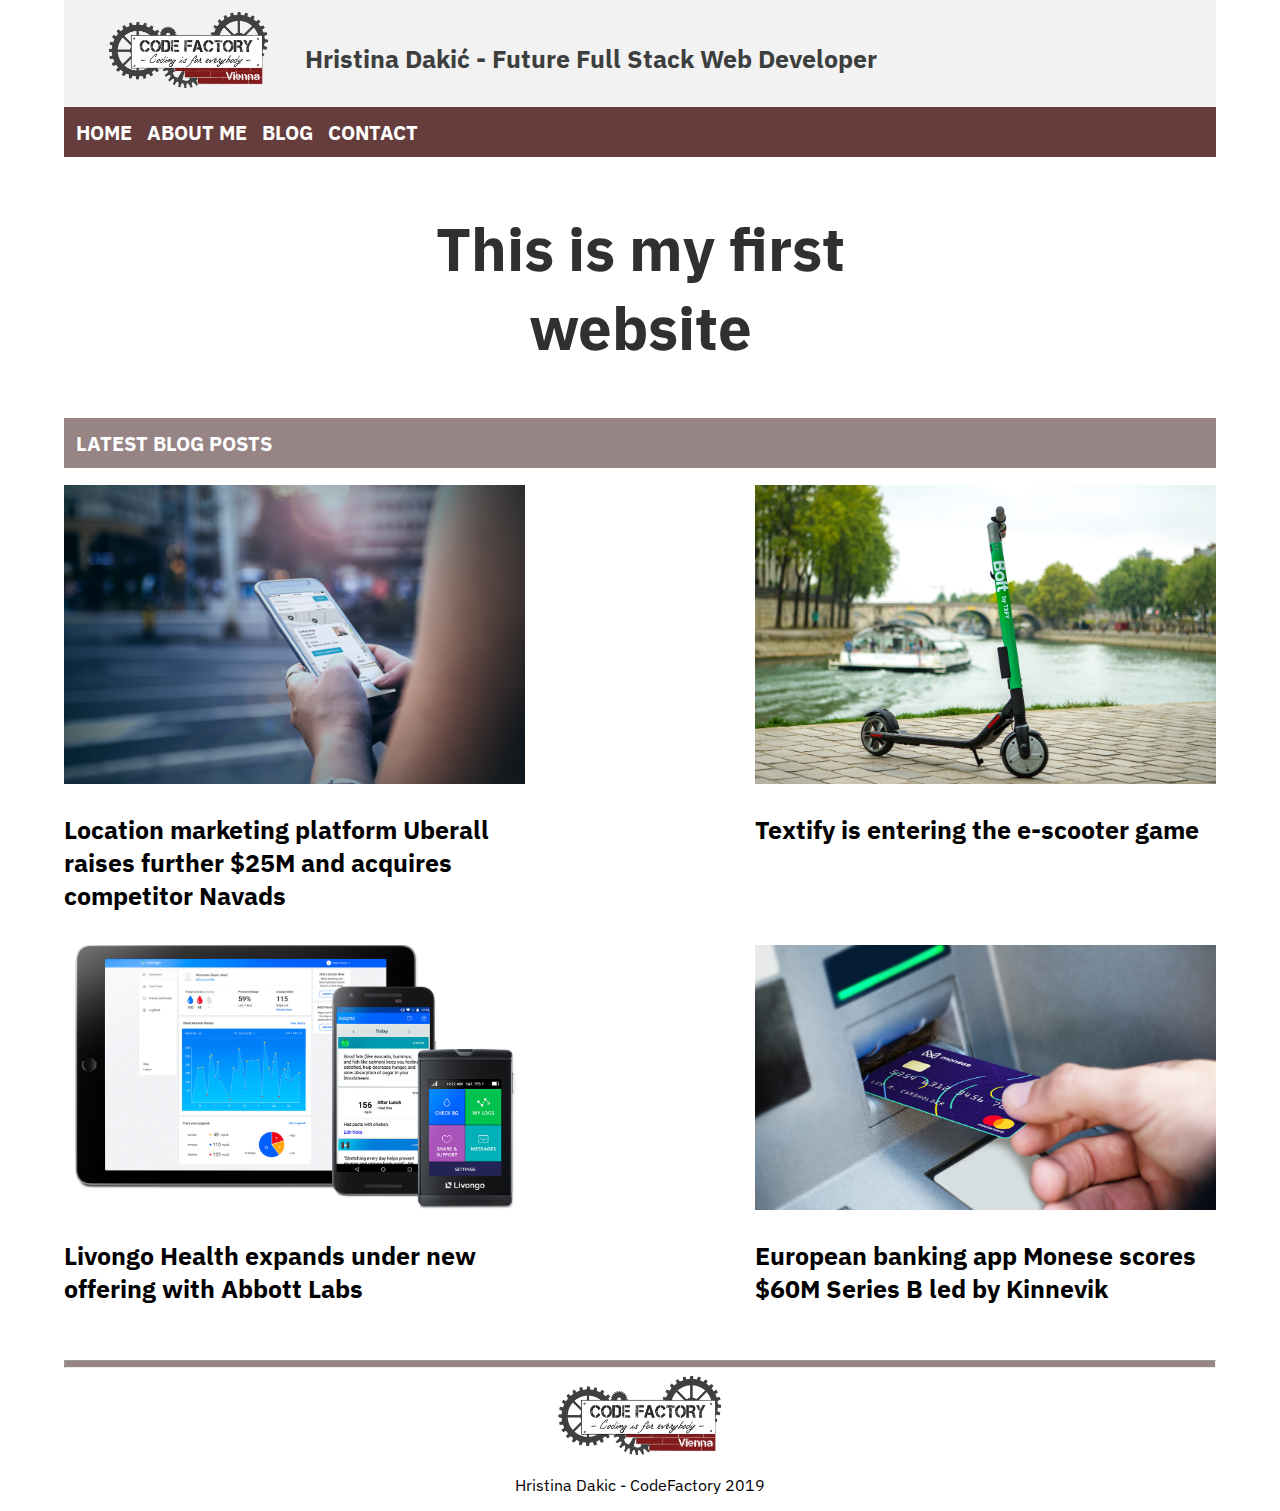
<file: index.html>
<!DOCTYPE html>
<html lang="en">

<head>
	<title>My first website</title>
	<meta charset="utf-8">
	<link rel="stylesheet" type="text/css" href="styles.css">
	<link href="https://fonts.googleapis.com/css?family=IBM+Plex+Sans|Pacifico&display=swap" rel="stylesheet">
</head>

<body>
	<header> <!--make a header with the logo and the text-->
		<img src="img/codefactory-vienna-logo.png" alt="My Logo" width="20%">
		<span>Hristina Dakić - Future Full Stack Web Developer</span>
	</header>

    <nav>
      	<ul> <!--make a navigation bar by using an unordered list with four lnks-->
      		<li><a href="index.html">Home</a></li>
      		<li><a href="aboutMe.html">About me</a></li>
        	<li><a href="blog.html">Blog</a></li>
        	<li><a href="contact.html">Contact</a></li>
        </ul>
      </nav>
	
	<h1>This is my first<br>website</h1>

	<h2>Latest blog posts</h2>

	<main id="mainsection"> <!--make the main section with four divs as sub-sections, divided by class in left and right. Put in each an img and a headline-->
		<div class="section left">
			<img class="img" src="img/Phone.png" alt="img phone">
			<h3>Location marketing platform Uberall raises further $25M and acquires competitor Navads</h3>
		</div>
		
		<div class="section right">
			<img class="img" src="img/Taxify-Scooters.jpg" alt="img scooterss">
			<h3>Textify is entering the e-scooter game</h3>
		</div>
		
		<div class="section left">
			<img class="img" src="img/Devices.jpg" alt="img devices">
			<h3>Livongo Health expands under new offering with Abbott Labs</h3>
		</div>
		
		<div class="section right">
			<img class="img" src="img/Debit_card_ATM.jpg" alt="img debit card">
			<h3>European banking app Monese scores $60M Series B led by Kinnevik</h3>
		</div>
	
	</main>
	
	<hr>
	
	<footer>
		<img id="logofooter" src="img/codefactory-vienna-logo.png" alt="My Logo" width="20%">
		<p>Hristina Dakic - CodeFactory 2019</p>
	</footer>
</body>

</html>
</file>
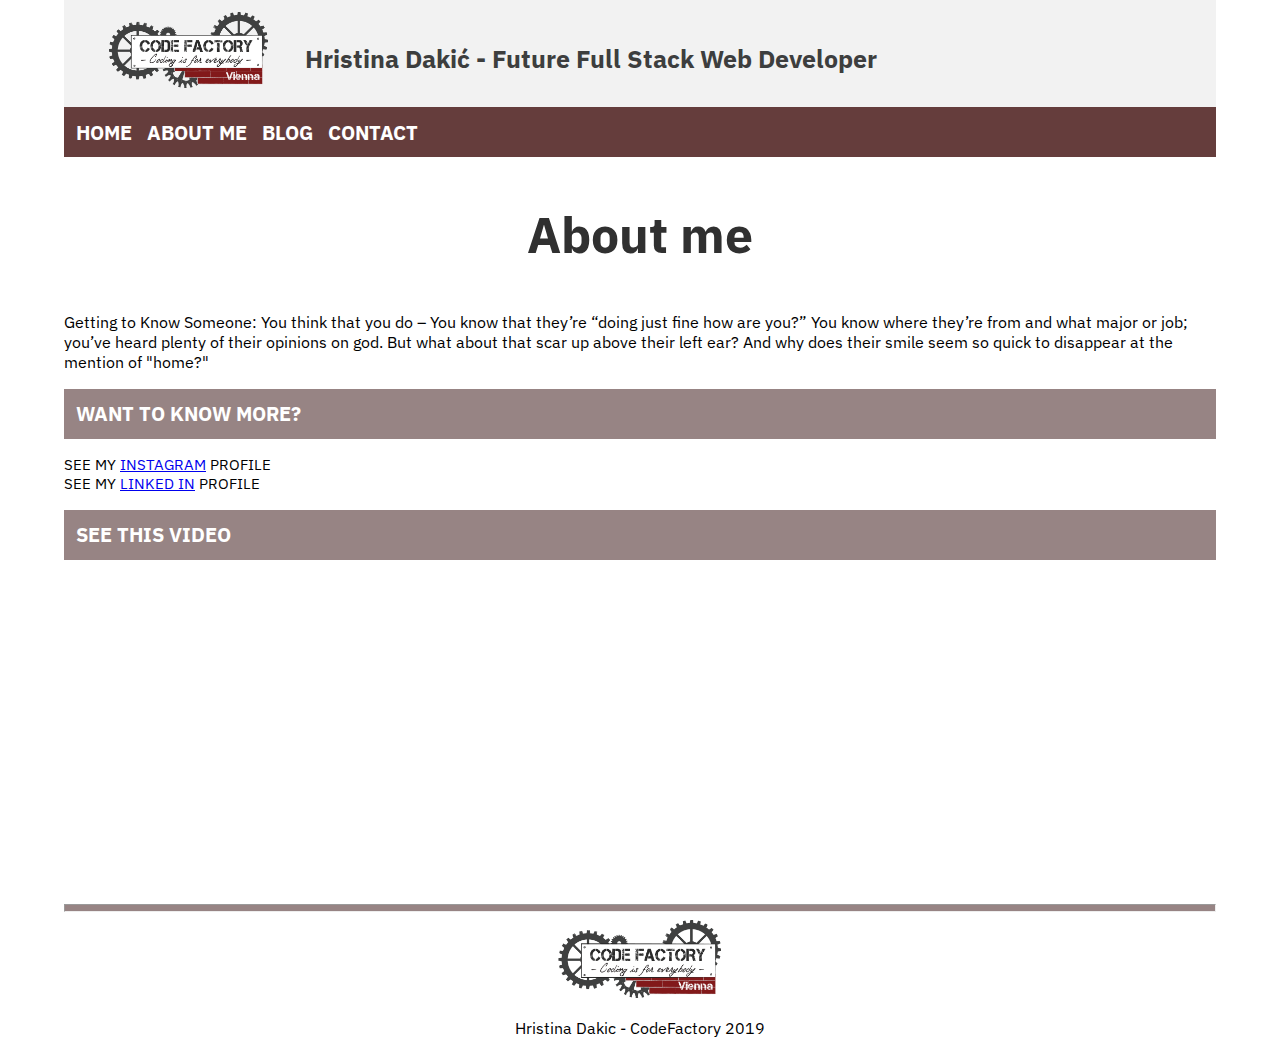
<file: aboutMe.html>
<!DOCTYPE html>
<html lang="en">
<head>
	<title>About me</title>
	<meta charset="utf-8">
	<link rel="stylesheet" type="text/css" href="styles.css">
	<link href="https://fonts.googleapis.com/css?family=IBM+Plex+Sans|Pacifico&display=swap" rel="stylesheet">
	
	<style type="text/css">

		h1 {
			font-size: 50px;
			font-weight: bold;
			}

		div {
			font-size: 15px;
			text-transform: uppercase;
		}

		.decription {
			text-indent: 30px;
			text-align: justify;
		}

	</style>
</head>
<body>
	
	<header> <!--make a header with the logo and the text-->
		<img src="img/codefactory-vienna-logo.png" alt="My Logo" width="20%">
		<span>Hristina Dakić - Future Full Stack Web Developer</span>
	</header>

	<nav>
      	<ul> <!--make a navigation bar by using an unordered list with four lnks-->
      		<li><a href="index.html">Home</a></li>
      		<li><a href="aboutMe.html">About me</a></li>
        	<li><a href="blog.html">Blog</a></li>
        	<li><a href="contact.html">Contact</a></li>
        </ul>
      </nav>
	
	<h1>About me</h1>
	<p1 class="description">
		Getting to Know Someone: You think that you do – You know that they’re “doing just fine how are you?” You know where they’re from and what major or job; you’ve heard plenty of their opinions on god. But what about that scar up above their left ear? And why does their smile seem so quick to disappear at the mention of "home?"
	</p1>

	<h2>Want to know more?</h2>
		<div>See my <a href="https://www.instagram.com/hristinadkc" target="_blank">Instagram<a/> profile</div>
		<div>See my <a href="https://www.linkedin.com/in/hristina-dakic/" target="_blank">Linked In<a/> profile</div>
	
	<h2>See this video</h2>
		<iframe width="560" height="315" src="https://www.youtube.com/embed/EBp-qYZA8JQ" frameborder="0" allow="accelerometer; autoplay; encrypted-media; gyroscope; picture-in-picture" allowfullscreen></iframe>
	
	<hr>
	
	<footer>
		<img id="logofooter" src="img/codefactory-vienna-logo.png" alt="My Logo" width="20%">
		<p>Hristina Dakic - CodeFactory 2019</p>
	</footer>
</body>
</html>
</file>
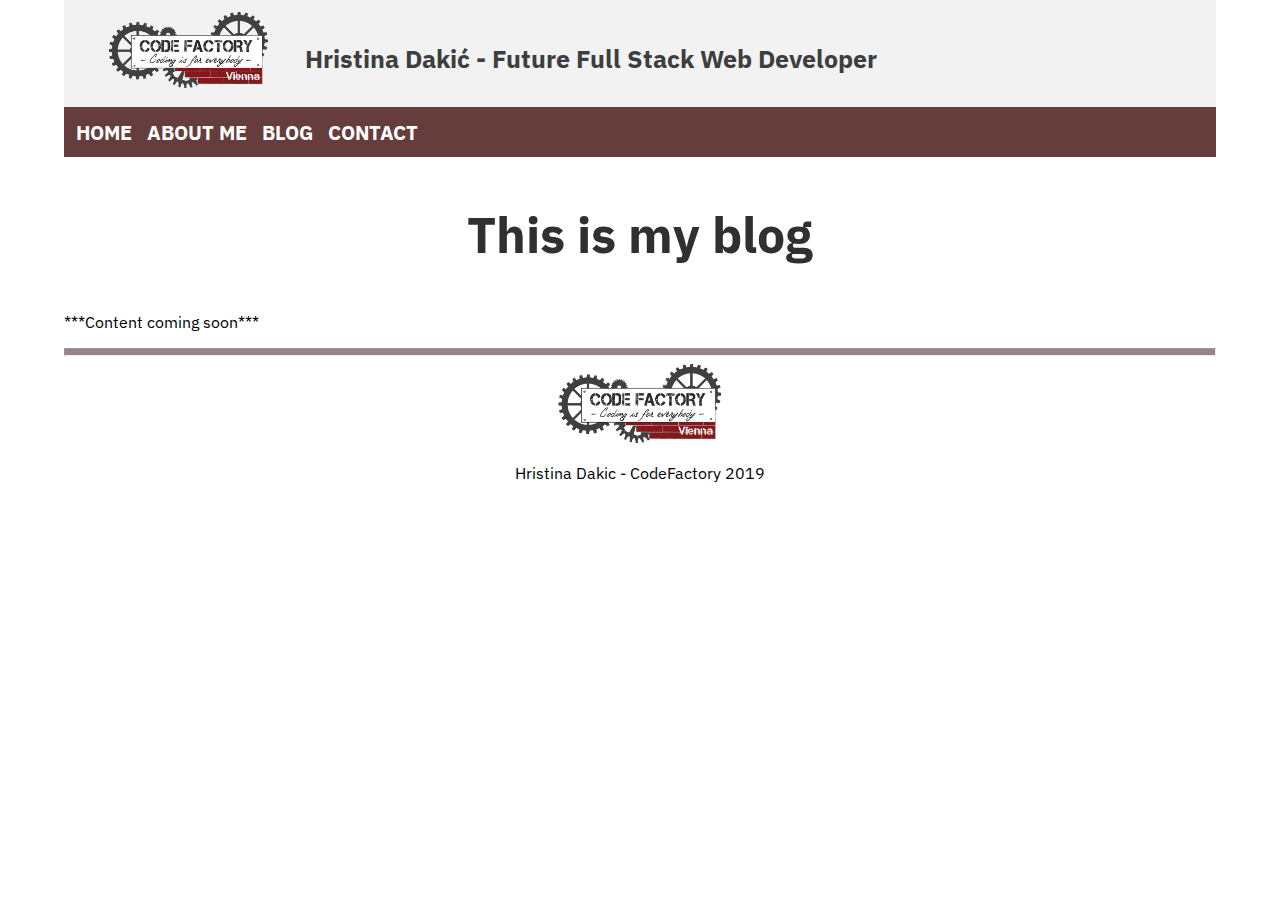
<file: blog.html>
<!DOCTYPE html>
<html lang="en">
<head>
	<title>Blog</title>
	<meta charset="utf-8">
	<link rel="stylesheet" type="text/css" href="styles.css">
	<link href="https://fonts.googleapis.com/css?family=IBM+Plex+Sans|Pacifico&display=swap" rel="stylesheet">
	<style type="text/css">
		body {
			font-family: 'IBM Plex Sans', sans-serif;
			margin: 0; /*remove the default margin*/
			padding: 0 5% 0 5%; /*padding top, right, botom, left*/
		}

		h1 {
			font-size: 50px;
			font-weight: bold;
		}

	</style>

</head>

<body>
	<header> <!--make a header with the logo and the text-->
		<img src="img/codefactory-vienna-logo.png" alt="My Logo" width="20%">
		<span>Hristina Dakić - Future Full Stack Web Developer</span>
	</header>

	<nav>
      	<ul> <!--make a navigation bar by using an unordered list with four lnks-->
      		<li><a href="index.html">Home</a></li>
      		<li><a href="aboutMe.html">About me</a></li>
        	<li><a href="blog.html">Blog</a></li>
        	<li><a href="contact.html">Contact</a></li>
        </ul>
    </nav>

	<h1>This is my blog</h1>

	<p>***Content coming soon***</p>

	<hr>

	<footer>
		<img id="logofooter" src="img/codefactory-vienna-logo.png" alt="My Logo" width="20%">
		<p>Hristina Dakic - CodeFactory 2019</p>
	</footer>
</body>
</html>
</file>
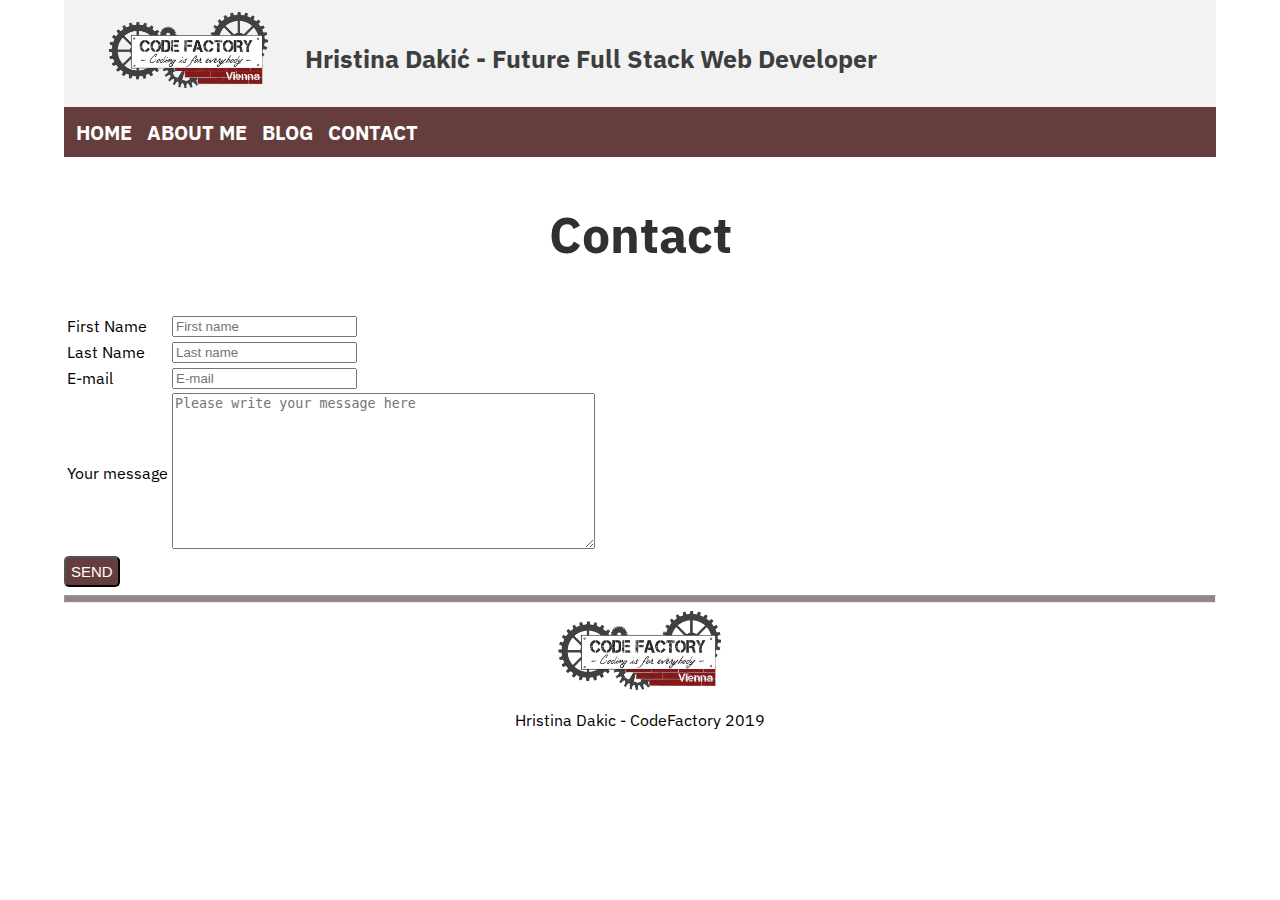
<file: contact.html>
<!DOCTYPE html>
<html lang="en">

<head>
	<title>Contact</title>
	<meta charset="utf-8">
	<link rel="stylesheet" type="text/css" href="styles.css">
	<link href="https://fonts.googleapis.com/css?family=IBM+Plex+Sans|Pacifico&display=swap" rel="stylesheet">
	
	<style type="text/css">
		body {
			font-family: 'IBM Plex Sans', sans-serif;
			margin: 0; /*remove the default margin*/
			padding: 0 5% 0 5%; /*padding top, right, botom, left*/
		}

		h1 {
			font-size: 50px;
			font-weight: bold;
		}
		
		ul {
			padding: 1%;
			background-color: #653D3C;
		}
		
		ul a {
			list-style-type: none;
  			text-decoration: none;
		}

		ul a li {
			display: inline;
			color: white;
			font-weight: bold;
			font-size: 20px;
			text-transform: uppercase;
			padding-right: 1%;
		}

		.button {
			color: white;
			padding: 5px;
			font-size: 15px;
			background-color: #653D3C;
			border-radius: 5px;
		}
	</style>

</head>

<body>
	<header> <!--make a header with the logo and the text-->
		<img src="img/codefactory-vienna-logo.png" alt="My Logo" width="20%">
		<span>Hristina Dakić - Future Full Stack Web Developer</span>
	</header>

	<nav>
      	<ul> <!--make a navigation bar by using an unordered list with four lnks-->
      		<li><a href="index.html">Home</a></li>
      		<li><a href="aboutMe.html">About me</a></li>
        	<li><a href="blog.html">Blog</a></li>
        	<li><a href="contact.html">Contact</a></li>
        </ul>
      </nav>

	<h1>Contact</h1>

	<table>
		<tr>
			<td>First Name</td>
			<td><input type="text" name="firstname" placeholder="First name"></td>
		</tr>
		<tr>
			<td>Last Name</td>
			<td><input type="text" name="lastname" placeholder="Last name"></td>
		</tr>
		<tr>
			<td>E-mail</td>
			<td><input type="text" name="email" placeholder="E-mail" required!></td>
		</tr>
		<tr>
			<td>Your message</td>
			<td><textarea name="message" rows="10" cols="50" placeholder="Please write your message here"></textarea>
		</tr>
	</table>
	
	<button class="button">SEND</button>
	
	<hr>
	
	<footer>
		<img id="logofooter" src="img/codefactory-vienna-logo.png" alt="My Logo" width="20%">
		<p>Hristina Dakic - CodeFactory 2019</p>
	</footer>
</body>
</html>
</file>
<file: styles.css>
body {
	margin: 0; /*remove the default margin*/
	padding: 0 5% 0 5%; /*padding top, right, botom, left*/
	font-family: 'IBM Plex Sans', sans-serif;
}

header {
	padding: 1%;
	background-color: #f2f2f2;
}

span {
	position: relative; /*in order to be able to move it set margins*/
	bottom: 20px;
	font-size: 25px;
	font-weight: bold;
	color: #3D3E3E;
}

nav ul {
	padding: 1%;
	margin-top: 0;
	background-color: #653D3C;
}

nav ul li {
  list-style-type: none;
  display: inline;
}

nav ul li a {
	color: white;
	font-weight: bold;
	font-size: 20px;
	text-transform: uppercase;
	text-decoration: none; /*remove underline from the nav bar*/
	padding-right: 1%; /*separate the words from each other*/
}

h1 {
	color: #303030;
	text-align: center;
	font-size: 60px;
	font-weight: bold;
	padding: 1%;
}

h2 {
	background-color: #978484;
	text-transform: uppercase;
	color: white;
	font-size: 20px;
	padding: 1%;
}


.img {			/*sets the size of all img to be the same*/
	width: 80%;
	height: 65%;
	object-fit: cover; /*covers the rest of the picture so it doesn't streach*/
}

h3 {
	font-weight: bold;
	font-size: 25px;
	width: 80%;
}

#mainsection { 
	display: flex;
	flex-direction: row;
	flex-wrap: wrap;
}

.section {
	width: 50%; /*to make sure that the whole space of the secion is used*/
}

.left {
	text-align: left;
}

.right {
	text-align: right;
}

.right h3 { 
	float: right; /*adjust the right text boxes to be on the right*/
	text-align: left; /*adjust the text to start from the left*/
}

hr {
	background-color: #978484;
	padding: 3px;
}

footer {
	text-align: center;
}
</file>
